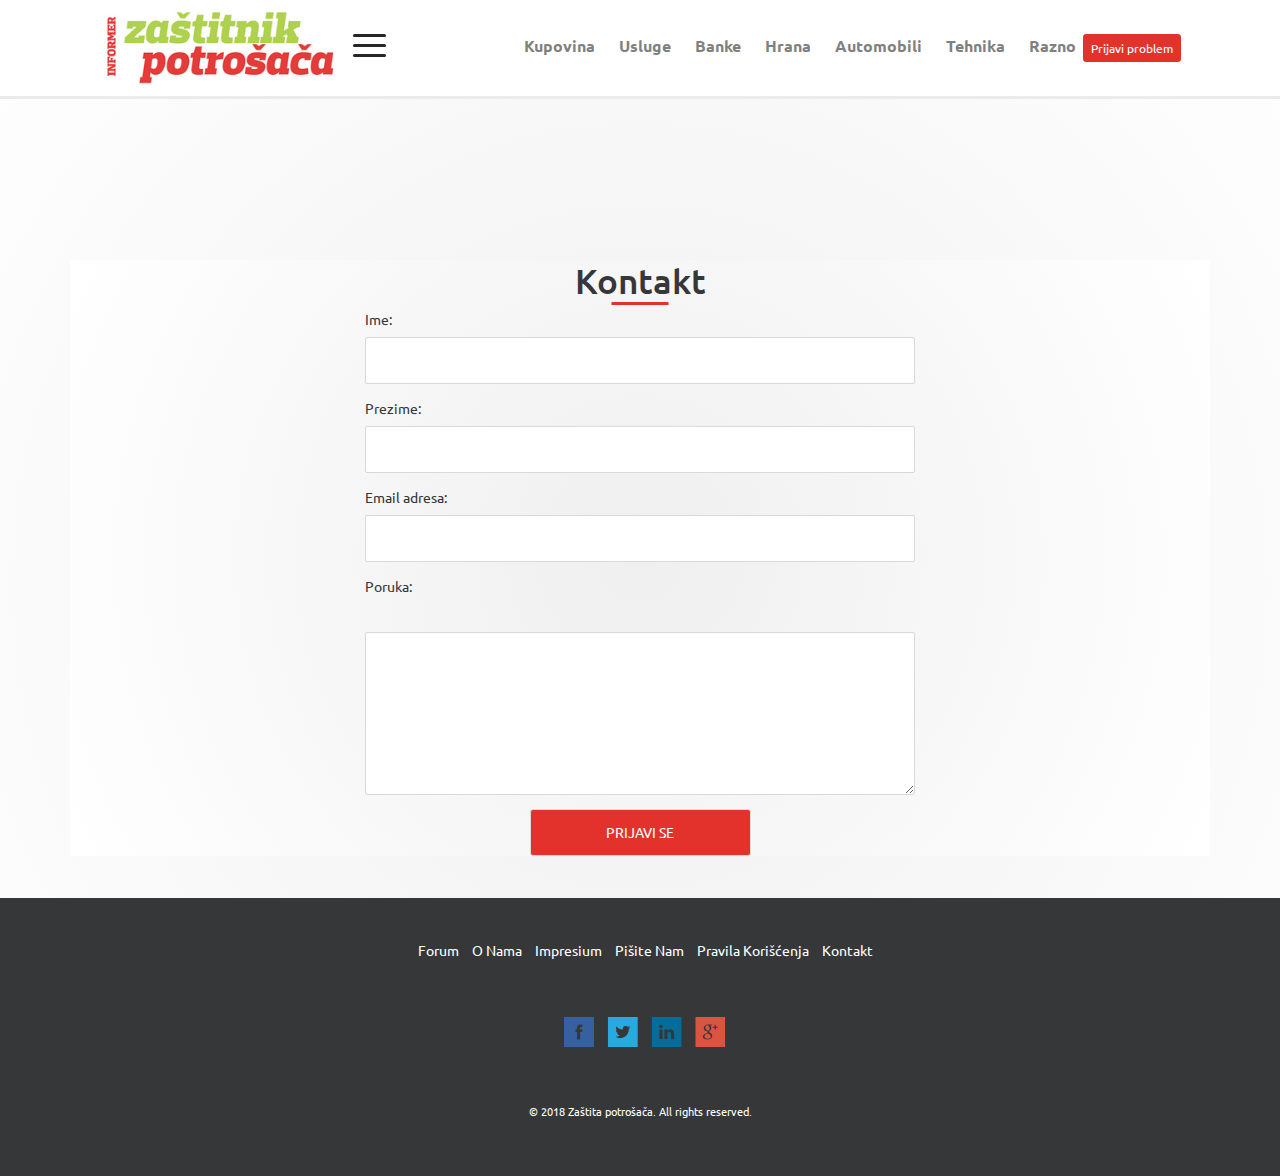
<file: kontakt.html>
<!DOCTYPE html>
<!--
To change this license header, choose License Headers in Project Properties.
To change this template file, choose Tools | Templates
and open the template in the editor.
-->
<html>
    <head>
        <title>Kontakt-zaštitnik potrošača</title>
        <meta charset="UTF-8">
        <meta name="viewport" content="width=device-width, initial-scale=1.0">
        <meta name="author Sonja Petkovic" content="zastita-potrosaca/prava-potrosaca">
        <meta name="description" content="zastita-potrosaca,prava-potrosaca">
        <meta name="keywords" content="zastita potrosava,prava-potrosaca">
        <link rel="shortcut icon" type="image/png" href="/favicon.ico"/>

        <!--iOS compatibile-->
        <meta name="apple-mobile-web-app-capable" content="yes">
        <meta name="apple-mobile-web-app-title" content="Informer">
        <link rel="apple-touch-icon" href="apple-icon-60x60.png">        


        <!--Android compatibile-->
        <meta name="mobile-web-app-capable" content="yes">
        <meta name="aplication-name" content="Informer">
        <link rel="icon" type="icon/png" href="android-icon-48x48.png">


        <!--FONTOVI-->
        <!--Awesome-->
        <link rel="stylesheet" href="https://cdnjs.cloudflare.com/ajax/libs/font-awesome/4.7.0/css/font-awesome.min.css">


        <!--BOOTSTRAP-->
        <link href="css/bootstrap.css" rel="stylesheet" type="text/css"/>


        <!--external css, like PLUGINS CSS ...-->



        <!--THEME CSS-->
        <link href="css/theme.css" rel="stylesheet" type="text/css"/>





        <!-- HTML5 shim and Respond.js for IE8 support of HTML5 elements and media queries -->
        <!-- WARNING: Respond.js doesn't work if you view the page via file:// -->
        <!--[if lt IE 9]>
          <script src="https://oss.maxcdn.com/html5shiv/3.7.3/html5shiv.min.js"></script>
          <script src="https://oss.maxcdn.com/respond/1.4.2/respond.min.js"></script>
        <![endif]-->


    </head>
    <body>
        <header class="fixed-top header-bottom-style bg-white"><!--Header start-->
            <!--NAVIGATION START-->
            <div class="container">
                <nav class="navbar navbar-expand-md navbar-light">
                    <a class="navbar-brand" href="#">
                        <img src="css/assets/logo.png" alt=""/>
                    </a>
                    <a class="btn btn-danger btn-sm text-white  order-md-last">Prijavi problem</a>
                     <button class="hamburger hamburger--spin" type="button" data-toggle="collapse" data-target="#main-menu" 
                            aria-controls="main-menu" aria-expanded="false" aria-label="Toggle navigation">
                        <span class="hamburger-box">
                            <span class="hamburger-inner"></span>
                        </span>
                    </button>
                    <div class="collapse navbar-collapse text-center" id="main-menu">
                        <ul class="navbar-nav ml-auto">
                            <li class="nav-item">
                                <a class="nav-link" href="#">Kupovina<span class="sr-only">(current)</span></a>
                            </li>
                            <li class="nav-item">
                                <a class="nav-link" href="#">Usluge</a>
                            </li>
                            <li class="nav-item">
                                <a class="nav-link" href="#">Banke<span class="sr-only">(current)</span></a>
                            </li>
                            <li class="nav-item">
                                <a class="nav-link" href="#">Hrana<span class="sr-only">(current)</span></a>
                            </li>
                            <li class="nav-item">
                                <a class="nav-link" href="#">Automobili<span class="sr-only">(current)</span></a>
                            </li>
                            <li class="nav-item">
                                <a class="nav-link" href="#">Tehnika<span class="sr-only">(current)</span></a>
                            </li>
                            <li class="nav-item">
                                <a class="nav-link" href="#">Razno<span class="sr-only">(current)</span></a>
                            </li>
                        </ul>

                    </div>
                </nav><!--NAVIGATION ENDS-->
            </div>
        </header><!--Header end-->
        <main><!--Main start-->
            <div class="container" style="background: radial-gradient(circle, #EFEFEF 0%, #FFFFFF 100%);" >

                <section class="kontakt">
                    <h1 class=" text-center red-line-title">
                        Kontakt
                    </h1>
                    <form method="post" action="" class="contact-form">
                        <div class="form-group">
                            <label for="name">Ime:</label>
                            <input type="text" id="name" name="name" value="" class="form-control">
                            <div class="error-msg"></div>
                        </div>
                        <div class="form-group">
                            <label for="lastname">Prezime:</label>
                            <input type="text" id="lastname"  name="lastname" class="form-control" value="">
                            <div class="error-msg"></div>
                        </div>
                        <div class="form-group">
                            <label for="email">Email adresa:</label>
                            <input type="email" id="email" name="email" class="form-control ">
                            <div class="error-msg"></div>
                        </div>
                        <div class="form-group">
                            <p>Poruka:</p>
                            <label for="message"></label>
                            <textarea name="message" class="form-control"></textarea>
                            <div class="error-msg"></div>
                        </div>
                        <div class="text-center">
                        <input type="submit" name="send" class="btn btn-danger text-uppercase" value="prijavi se">
                        </div>
                    </form>
                </section>
            </div>
        </main>
        <footer class="mt-5"><!--FOOTER START-->
            <div class="footer-part-two py-5">
                <ul class="list-unstyled text-center">
                    <li>
                        <a href="#">
                            forum 
                        </a>
                    </li>
                    <li>
                        <a href="#">
                            o nama 
                        </a>
                    </li>
                    <li>
                        <a href="#">
                            impresium 
                        </a>
                    </li>
                    <li>
                        <a href="#">
                            pišite nam
                        </a>
                    </li>
                    <li>
                        <a href="#">
                            pravila korišćenja
                        </a>
                    </li>
                    <li>
                        <a href="#">
                            kontakt
                        </a>
                    </li>
                </ul>
                <div class="share-options text-center">
                    <ul class="list-unstyled py-5">
                        <li>
                            <a href="#">
                                <img src="img/news/Group 3.png" alt=""/>
                            </a> 
                        </li>
                        <li>
                            <a href="#">
                                <img src="img/news/Group 6(1).png" alt=""/>
                            </a> 
                        </li>
                        <li>
                            <a href="#">
                                <img src="img/news/Group 11.png" alt=""/>
                            </a> 
                        </li>
                        <li>
                            <a href="#">
                                <img src="img/news/Group 10.png" alt=""/>
                            </a> 
                        </li>
                    </ul>
                    <p class="small text-white">© 2018 Zaštita potrošača. All rights reserved.</p>
                </div>
            </div>
        </footer><!--FOOTER END-->


        <!--SCRIPTS goes here-->
        <!--First jquery, then popper and finaly bootstrap-->
        <script src="js/jquery.min.js" type="text/javascript"></script>
        <script src="js/popper.js" type="text/javascript"></script>
        <script src="js/bootstrap.min.js" type="text/javascript"></script>



        <!--PLUGINS JS-->
        <script src="js/jquery.validate.min.js" type="text/javascript"></script>




        <!--All page js-->
        <script src="js/main.js" type="text/javascript"></script>

        
        <!--FORM VALIDATION-->
        <script type="text/javascript">
                    $(document).ready(function () {


                        $(function () {
                            $(".contact-form").validate({
                                highlight: function (element) {
                                    $(element).closest('.form-group').addClass("has-danger");
                                    $(element).addClass("form-control-danger");
                                },
                                unhighlight: function (element) {
                                    $(element).closest('.form-group').removeClass('has-danger').addClass('has-success');
                                    $(element).removeClass('form-control-danger').addClass('form-control-success');
                                },
                                rules: {
                                    name: {
                                        required: true,
                                        rangelength: [2, 20]
                                    },
                                    lastname:{
                                        required: true,
                                        rangelength: [2, 20]
                                    },
                                    email:{
                                        required: true,
                                        email:true
                                    },
                                    message:{
                                        required: true
                                    },

                                },
                                messages: {
                                    name: {
                                        required: "Polje *Ime je obavezno!",
                                        rangelength: "Ime mora sadržati između 2 i 20 karaktera!"
                                    },
                                    lastname:{
                                        required: "Polje *Prezime je obavezno!",
                                        rangelength: "*Prezime mora sadržati između 2 i 20 karaktera!"
                                    },
                                    email:{
                                        required: "Polje *Email je obavezno!",
                                        rangelength: "*Molimo Vas upišite validanu Email adresu!"
                                    },
                                    message:{
                                        required: "Polje *Poruka je obavezno!",
                                        rangelength: "*Molimo Vas upišite poruku! Hvala!"
                                    }

                                },
                                errorElement: 'p',
                                errorPlacement: function (error, element) {
                                    error.appendTo($(element).closest('.form-group').find('.error-msg'));
                                }

                            });
                        });
                    });
                    //Form Validation
        </script>

    </body><!--Body end-->
</html>
</file>
<file: css/theme.css>
@import url("https://fonts.googleapis.com/css?family=Ubuntu:400,500,700&subset=latin-ext");
html {
  font-size: 14px; }

body {
  font-family: "Ubuntu", sans-serif;
  font-weight: 400;
  background: radial-gradient(circle, #EFEFEF 0%, #FFFFFF 100%);
  position: relative; }

img {
  max-width: 100%; }

h4 {
  color: #464646;
  font-family: 'Helvetica Neue'; }

main {
  margin-top: 150px; }

.img-holder {
  position: relative;
  background: #ccc url("assets/logo-small.png") no-repeat center center;
  background-size: 80px auto;
  overflow: hidden;
  display: block; }
  .img-holder:after {
    content: '';
    display: block;
    width: 100%; }
  .img-holder.size-1by1:after {
    padding-top: 100%; }
  .img-holder.size-4by3:after {
    padding-top: 75%; }
  .img-holder.size-16by9:after {
    padding-top: 56.25%; }
  .img-holder img {
    display: block;
    position: absolute;
    top: 0;
    left: 0;
    width: 100%; }

.red-line:after {
  content: "";
  height: 3px;
  width: 57px;
  background-color: #E2322B;
  display: block;
  margin-top: 10px; }

.red-line-title {
  position: relative; }

.red-line-title:after {
  content: "";
  height: 3px;
  width: 57px;
  background-color: #E2322B;
  display: block;
  position: absolute;
  left: 50%;
  transform: translateX(-50%);
  top: 100%; }

.comment-item {
  border-radius: 3px;
  background-color: #FFFFFF;
  box-shadow: 0 15px 14px -10px rgba(88, 112, 148, 0.31);
  padding: 10px 18px;
  position: relative;
  height: 110px; }

.comment-item .fa {
  height: 19.05px;
  width: 23.25px;
  color: #9DC72D;
  font-weight: bold; }

.comment-item:after {
  content: "";
  display: block;
  position: absolute;
  top: 100%;
  right: 15px;
  border: 10px solid transparent;
  border-top: 10px solid white;
  height: 20px;
  width: 20px;
  background: radial-gradient(circle, #EFEFEF 0%, #FFFFFF 100%); }

.box-style-articles {
  border-radius: 8px;
  background-color: #FFFFFF;
  box-shadow: 0 15px 14px -10px rgba(88, 112, 148, 0.31); }

main {
  padding-top: 60px; }

/* Buzz Out */
@-webkit-keyframes buzz {
  10% {
    -webkit-transform: translateX(3px) rotate(2deg);
    transform: translateX(3px) rotate(2deg); }
  20% {
    -webkit-transform: translateX(-3px) rotate(-2deg);
    transform: translateX(-3px) rotate(-2deg); }
  30% {
    -webkit-transform: translateX(3px) rotate(2deg);
    transform: translateX(3px) rotate(2deg); }
  40% {
    -webkit-transform: translateX(-3px) rotate(-2deg);
    transform: translateX(-3px) rotate(-2deg); }
  50% {
    -webkit-transform: translateX(2px) rotate(1deg);
    transform: translateX(2px) rotate(1deg); }
  60% {
    -webkit-transform: translateX(-2px) rotate(-1deg);
    transform: translateX(-2px) rotate(-1deg); }
  70% {
    -webkit-transform: translateX(2px) rotate(1deg);
    transform: translateX(2px) rotate(1deg); }
  80% {
    -webkit-transform: translateX(-2px) rotate(-1deg);
    transform: translateX(-2px) rotate(-1deg); }
  90% {
    -webkit-transform: translateX(1px) rotate(0);
    transform: translateX(1px) rotate(0); }
  100% {
    -webkit-transform: translateX(-1px) rotate(0);
    transform: translateX(-1px) rotate(0); } }
@keyframes buzz {
  10% {
    -webkit-transform: translateX(3px) rotate(2deg);
    transform: translateX(3px) rotate(2deg); }
  20% {
    -webkit-transform: translateX(-3px) rotate(-2deg);
    transform: translateX(-3px) rotate(-2deg); }
  30% {
    -webkit-transform: translateX(3px) rotate(2deg);
    transform: translateX(3px) rotate(2deg); }
  40% {
    -webkit-transform: translateX(-3px) rotate(-2deg);
    transform: translateX(-3px) rotate(-2deg); }
  50% {
    -webkit-transform: translateX(2px) rotate(1deg);
    transform: translateX(2px) rotate(1deg); }
  60% {
    -webkit-transform: translateX(-2px) rotate(-1deg);
    transform: translateX(-2px) rotate(-1deg); }
  70% {
    -webkit-transform: translateX(2px) rotate(1deg);
    transform: translateX(2px) rotate(1deg); }
  80% {
    -webkit-transform: translateX(-2px) rotate(-1deg);
    transform: translateX(-2px) rotate(-1deg); }
  90% {
    -webkit-transform: translateX(1px) rotate(0);
    transform: translateX(1px) rotate(0); }
  100% {
    -webkit-transform: translateX(-1px) rotate(0);
    transform: translateX(-1px) rotate(0); } }
.buzz {
  display: block;
  vertical-align: middle;
  -webkit-transform: perspective(1px) translateZ(0);
  transform: perspective(1px) translateZ(0);
  box-shadow: 0 0 1px rgba(0, 0, 0, 0); }

.buzz:hover, .buzz:focus, .buzz:active {
  -webkit-animation-name: buzz;
  animation-name: buzz;
  -webkit-animation-duration: 0.75s;
  animation-duration: 0.75s;
  -webkit-animation-timing-function: linear;
  animation-timing-function: linear;
  -webkit-animation-iteration-count: 1;
  animation-iteration-count: 1; }

.animation {
  visibility: hidden;
  position: relative;
  animation-fill-mode: forwards;
  opacity: 0; }

@keyframes slideLeft {
  0% {
    opacity: 0;
    transform: translateX(50%); }
  100% {
    opacity: 1;
    transform: translateX(0); } }
@-webkit-keyframes slideLeft {
  0% {
    opacity: 0;
    transform: translateX(50%); }
  100% {
    opacity: 1;
    transform: translateX(0); } }
.slideLeft {
  animation-name: slideLeft;
  visibility: visible;
  animation-duration: 1s;
  opacity: 1; }

@keyframes slideRight {
  0% {
    opacity: 0;
    transform: translateX(-50%); }
  100% {
    opacity: 1;
    transform: translateX(0); } }
@-webkit-keyframes slideRight {
  0% {
    opacity: 0;
    transform: translateX(-50%); }
  100% {
    opacity: 1;
    transform: translateX(0); } }
.slideRight {
  animation-name: slideRight;
  visibility: visible;
  animation-duration: 1s;
  opacity: 1; }

@keyframes slideUp {
  0% {
    opacity: 0;
    transform: translateY(50%); }
  100% {
    opacity: 1;
    transform: translateY(0); } }
@-webkit-keyframes slideUp {
  0% {
    opacity: 0;
    transform: translateY(50%); }
  100% {
    opacity: 1;
    transform: translateY(0); } }
.slideUp {
  animation-name: slideUp;
  visibility: visible;
  animation-duration: 1s; }

@keyframes slideDown {
  0% {
    opacity: 0;
    transform: translateY(-50%); }
  100% {
    opacity: 1;
    transform: translateX(0); } }
@-webkit-keyframes slideDown {
  0% {
    opacity: 0;
    transform: translateY(-50%); }
  100% {
    opacity: 1;
    transform: translateX(0); } }
.slideDown {
  animation-name: slideDown;
  visibility: visible;
  animation-duration: 1s;
  opacity: 1; }

.zoom {
  animation-name: zoom;
  visibility: visible;
  animation-duration: 2s;
  opacity: 1; }

@keyframes zoom {
  0% {
    transform: scale(0); }
  100% {
    transform: scale(1); } }
@-webkit-keyframes zoom {
  0% {
    transform: scale(0); }
  100% {
    transform: scale(1); } }
.form-control-success,
.form-control-warning,
.form-control-danger {
  padding-right: 2.25rem;
  background-repeat: no-repeat;
  background-position: center right 0.5625rem;
  -webkit-background-size: 1.125rem 1.125rem;
  background-size: 1.125rem 1.125rem; }

.has-success .form-control-feedback,
.has-success .form-control-label,
.has-success .col-form-label,
.has-success .form-check-label,
.has-success .custom-control {
  color: #5cb85c; }

.has-success .form-control {
  border-color: #5cb85c; }

.has-success .input-group-addon {
  color: #5cb85c;
  border-color: #5cb85c;
  background-color: #eaf6ea; }

.has-success .form-control-success {
  background-image: url("data:image/svg+xml;charset=utf8,%3Csvg xmlns='http://www.w3.org/2000/svg' viewBox='0 0 8 8'%3E%3Cpath fill='%235cb85c' d='M2.3 6.73L.6 4.53c-.4-1.04.46-1.4 1.1-.8l1.1 1.4 3.4-3.8c.6-.63 1.6-.27 1.2.7l-4 4.6c-.43.5-.8.4-1.1.1z'/%3E%3C/svg%3E"); }

.has-warning .form-control-feedback,
.has-warning .form-control-label,
.has-warning .col-form-label,
.has-warning .form-check-label,
.has-warning .custom-control {
  color: #f0ad4e; }

.has-warning .form-control {
  border-color: #f0ad4e; }

.has-warning .input-group-addon {
  color: #f0ad4e;
  border-color: #f0ad4e;
  background-color: white; }

.has-warning .form-control-warning {
  background-image: url("data:image/svg+xml;charset=utf8,%3Csvg xmlns='http://www.w3.org/2000/svg' viewBox='0 0 8 8'%3E%3Cpath fill='%23f0ad4e' d='M4.4 5.324h-.8v-2.46h.8zm0 1.42h-.8V5.89h.8zM3.76.63L.04 7.075c-.115.2.016.425.26.426h7.397c.242 0 .372-.226.258-.426C6.726 4.924 5.47 2.79 4.253.63c-.113-.174-.39-.174-.494 0z'/%3E%3C/svg%3E"); }

.has-danger .form-control-feedback,
.has-danger .form-control-label,
.has-danger .col-form-label,
.has-danger .form-check-label,
.has-danger .custom-control {
  color: #d9534f; }

.has-danger .form-control {
  border-color: #d9534f !important; }

.has-danger .input-group-addon {
  color: #d9534f;
  border-color: #d9534f;
  background-color: #fdf7f7; }

.has-danger .form-control-danger {
  background-image: url("data:image/svg+xml;charset=utf8,%3Csvg xmlns='http://www.w3.org/2000/svg' fill='%23d9534f' viewBox='-2 -2 7 7'%3E%3Cpath stroke='%23d9534f' d='M0 0l3 3m0-3L0 3'/%3E%3Ccircle r='.5'/%3E%3Ccircle cx='3' r='.5'/%3E%3Ccircle cy='3' r='.5'/%3E%3Ccircle cx='3' cy='3' r='.5'/%3E%3C/svg%3E"); }

.error-msg > * {
  color: #d9534f; }

header {
  font-size: 16px;
  color: #363739;
  border-bottom: 3px solid #EBEBEB;
  transition: 0.5s linear; }
  header .navbar-brand {
    max-width: 150px; }
  header .navbar-nav li {
    background: transparent;
    border-bottom: 4px solid transparent;
    transition: 0.8s linear; }
  header .navbar-nav li:hover,
  header .navbar-nav li:active {
    background: transparent;
    border-bottom: 4px solid red;
    transition: 0.8s linear; }
  header .navbar-toggler {
    border: none;
    padding: 0.25rem !important; }
  header .hamburger {
    padding: 15px 0;
    display: inline-block;
    cursor: pointer;
    transition-property: opacity, filter;
    transition-duration: 0.15s;
    transition-timing-function: linear;
    font: inherit;
    color: inherit;
    text-transform: none;
    background-color: transparent;
    border: 0;
    margin: 0;
    overflow: visible; }
  header .hamburger:hover {
    opacity: 0.8; }
  header .hamburger.is-active:hover {
    opacity: 0.8; }
  header .hamburger.is-active .hamburger-inner,
  header .hamburger.is-active .hamburger-inner::before,
  header .hamburger.is-active .hamburger-inner::after {
    background-color: #E2322B; }
  header .hamburger-box {
    width: 40px;
    height: 24px;
    display: inline-block;
    position: relative; }
  header .hamburger-inner {
    display: block;
    top: 50%;
    margin-top: -2px; }
  header .hamburger-inner,
  header .hamburger-inner::before,
  header .hamburger-inner::after {
    width: 33px;
    height: 3px;
    background-color: #262626;
    border-radius: 4px;
    position: absolute;
    transition-property: transform;
    transition-duration: 0.15s;
    transition-timing-function: ease; }
  header .hamburger-inner::before,
  header .hamburger-inner::after {
    content: "";
    display: block; }
  header .hamburger-inner::before {
    top: -10px; }
  header .hamburger-inner::after {
    bottom: -10px; }
  header .hamburger--spin .hamburger-inner {
    transition-duration: 0.22s;
    transition-timing-function: cubic-bezier(0.55, 0.055, 0.675, 0.19); }
  header .hamburger--spin .hamburger-inner::before {
    transition: top 0.1s 0.25s ease-in, opacity 0.1s ease-in; }
  header .hamburger--spin .hamburger-inner::after {
    transition: bottom 0.1s 0.25s ease-in, transform 0.22s cubic-bezier(0.55, 0.055, 0.675, 0.19); }
  header .hamburger--spin.is-active .hamburger-inner {
    transform: rotate(225deg);
    transition-delay: 0.12s;
    transition-timing-function: cubic-bezier(0.215, 0.61, 0.355, 1); }
  header .hamburger--spin.is-active .hamburger-inner::before {
    top: 0;
    opacity: 0;
    transition: top 0.1s ease-out, opacity 0.1s 0.12s ease-out; }
  header .hamburger--spin.is-active .hamburger-inner::after {
    bottom: 0;
    transform: rotate(-90deg);
    transition: bottom 0.1s ease-out, transform 0.22s 0.12s cubic-bezier(0.215, 0.61, 0.355, 1); }
  header button:focus {
    outline: none;
    outline: none; }
  header .navbar-nav .nav-link {
    text-align: center; }
  header h1 {
    position: relative; }
  header ul li {
    padding-left: 10px; }
  header .header-active {
    background: rgba(255, 255, 255, 0.5); }

@media (min-width: 325px) {
  header .navbar-nav .nav-link {
    font-weight: bold;
    text-align: center; } }
@media (min-width: 992px) {
  main {
    padding-top: 110px; }

  header .navbar-brand {
    max-width: 240px; } }
.footer-part-one {
  background-color: #EAEAEA;
  box-shadow: 0 15px 14px -10px rgba(88, 112, 148, 0.31); }

footer .fa {
  display: inline-block;
  height: 58.6px;
  width: 58.6px;
  line-height: 58.6px;
  text-align: center;
  color: #E2322B;
  border-radius: 50%;
  font-size: 50px;
  background-color: #FFFFFF; }
footer .btn {
  height: 47px;
  width: 221px;
  text-align: center;
  line-height: 40px;
  border-radius: 3px;
  background-color: #E2322B;
  color: #FFFFFF !important; }
footer .footer-part-two {
  background-color: #363739; }
  footer .footer-part-two ul li {
    text-transform: capitalize;
    display: inline-block;
    justify-content: space-between;
    color: #fff; }
  footer .footer-part-two a {
    color: #fff !important; }
footer .footer-part-two ul li {
  padding-left: 10px; }

.news-item {
  background: #fff;
  border-radius: 10px; }

.news-item > * {
  padding: 15px; }

.news-item .news-header {
  border-top: 1px solid #ccc; }
.news-item .published {
  margin-right: 10px;
  color: #aaa; }

.about-us-wrapper {
  max-width: 748px;
  margin: auto; }

.kontakt {
  max-width: 550px;
  margin: auto; }
  .kontakt input {
    height: 47px;
    border: 1px solid #DCD8D7;
    border-radius: 2px; }
  .kontakt textarea {
    height: 163px;
    border: 1px solid #DCD8D7;
    border-radius: 2px; }
  .kontakt input:focus, .kontakt textarea:fokus {
    border: solid 3px #E2322B; }
  .kontakt input.btn {
    height: 47px;
    width: 221px;
    border-radius: 3px;
    background-color: #E2322B;
    color: white; }

/*# sourceMappingURL=theme.css.map */
</file>
